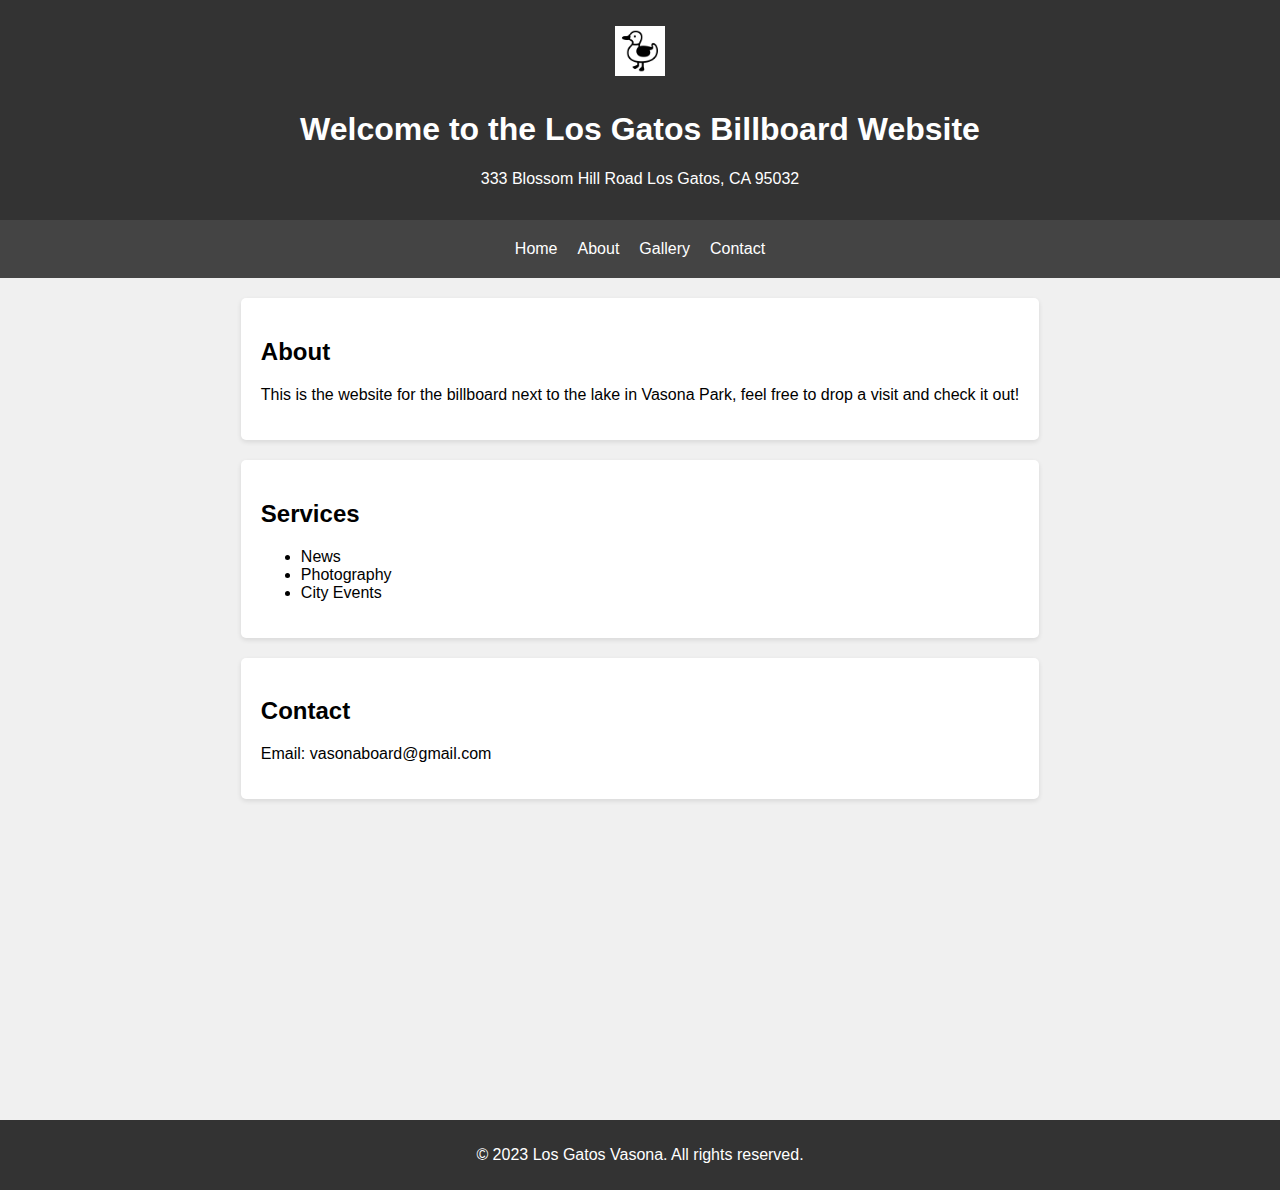
<file: index.html>
<!DOCTYPE html>
<html lang="en">
<head>
    <meta charset="UTF-8">
    <meta name="viewport" content="width=device-width, initial-scale=1.0">
    <title>Los Gatos Vasona</title>
    <link rel="icon" type="image/x-icon" href="favicon.ico">
    <link rel="stylesheet" href="styles.css">
</head>
<body>
    <header>
        <img src="duck.png" alt="Logo" class="logo">
        <h1>Welcome to the Los Gatos Billboard Website</h1>
        <p>333 Blossom Hill Road Los Gatos, CA 95032</p>
    </header>

    <div class="wrapper">
        <nav>
            <ul>
                <li><a href="#">Home</a></li>
                <li><a href="about.html">About</a></li>
                <li><a href="gallery.html">Gallery</a></li>
                <li><a href="contact.html">Contact</a></li>
            </ul>
        </nav>

        <div class="container">
            <div class="section">
                <h2>About</h2>
                <p>This is the website for the billboard next to the lake in Vasona Park, feel free to drop a visit and check it out!</p>
            </div>

            <div class="section">
                <h2>Services</h2>
                <ul>
                    <li>News</li>
                    <li>Photography</li>
                    <li>City Events</li>
                </ul>
            </div>

            <div class="section">
                <h2>Contact</h2>
                <p>Email: vasonaboard@gmail.com</p>
            </div>
        </div>
    </div>

    <footer>
        <p>&copy; 2023 Los Gatos Vasona. All rights reserved.</p>
    </footer>
</body>
</html>
</file>
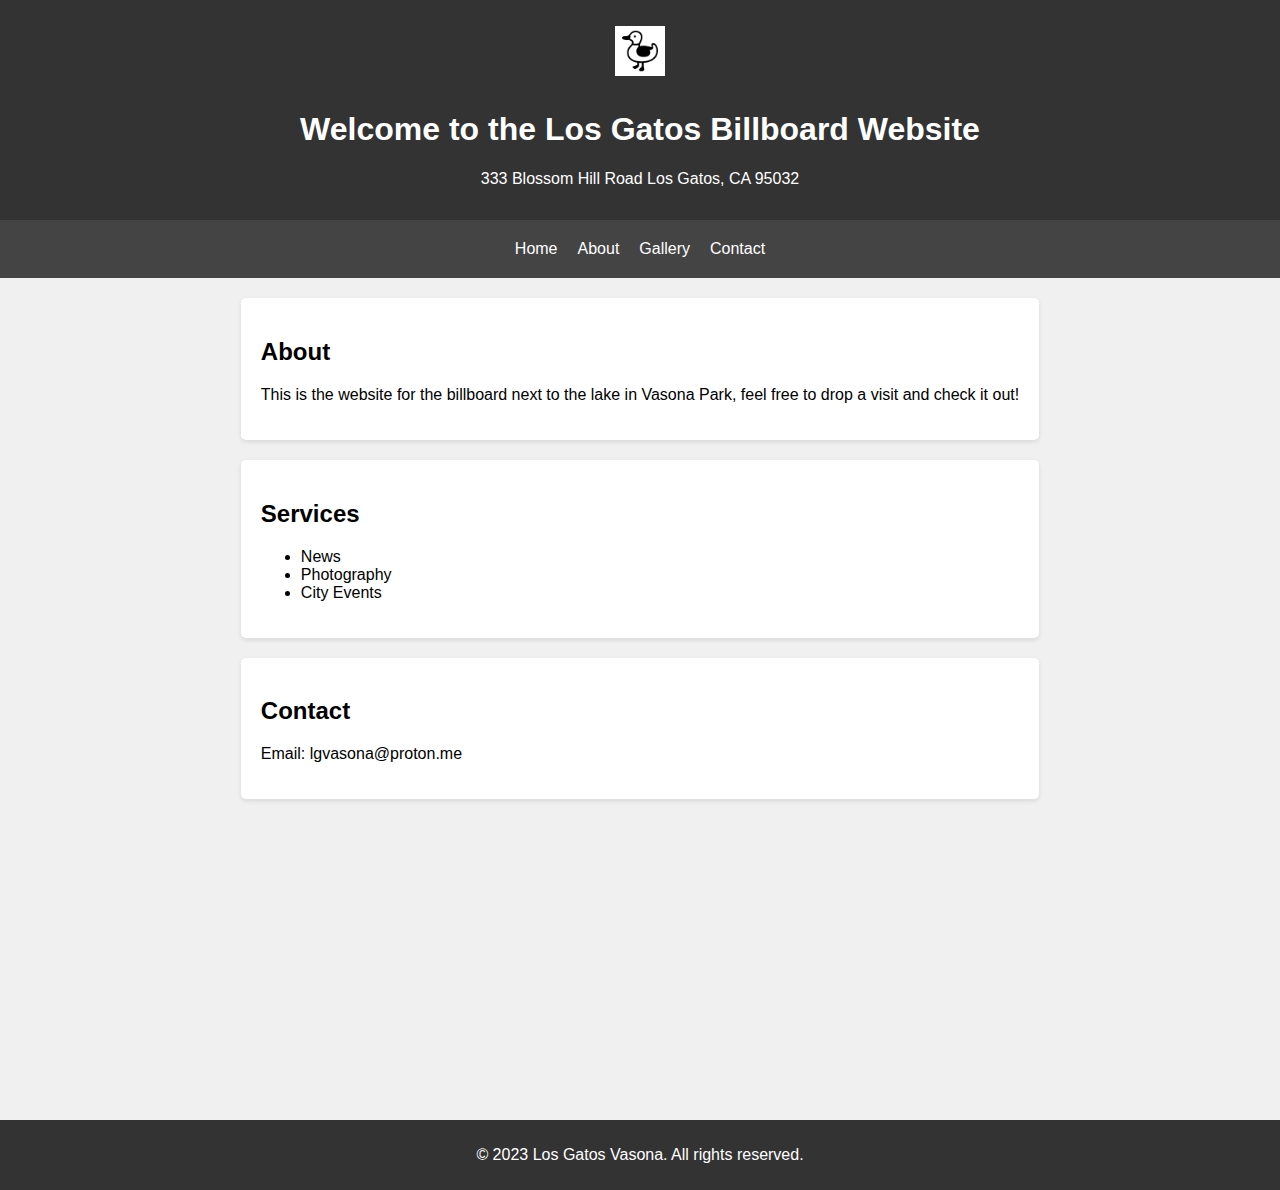
<file: lgvasona website/index.html>
<!DOCTYPE html>
<html lang="en">
<head>
    <meta charset="UTF-8">
    <meta name="viewport" content="width=device-width, initial-scale=1.0">
    <title>Los Gatos Vasona</title>
    <link rel="icon" type="image/x-icon" href="favicon.ico">
    <link rel="stylesheet" href="styles.css">
</head>
<body>
    <header>
        <img src="duck.png" alt="Logo" class="logo">
        <h1>Welcome to the Los Gatos Billboard Website</h1>
        <p>333 Blossom Hill Road Los Gatos, CA 95032</p>
    </header>

    <div class="wrapper">
        <nav>
            <ul>
                <li><a href="#">Home</a></li>
                <li><a href="about.html">About</a></li>
                <li><a href="gallery.html">Gallery</a></li>
                <li><a href="contact.html">Contact</a></li>
            </ul>
        </nav>

        <div class="container">
            <div class="section">
                <h2>About</h2>
                <p>This is the website for the billboard next to the lake in Vasona Park, feel free to drop a visit and check it out!</p>
            </div>

            <div class="section">
                <h2>Services</h2>
                <ul>
                    <li>News</li>
                    <li>Photography</li>
                    <li>City Events</li>
                </ul>
            </div>

            <div class="section">
                <h2>Contact</h2>
                <p>Email: lgvasona@proton.me</p>
            </div>
        </div>
    </div>

    <footer>
        <p>&copy; 2023 Los Gatos Vasona. All rights reserved.</p>
    </footer>
</body>
</html>
</file>
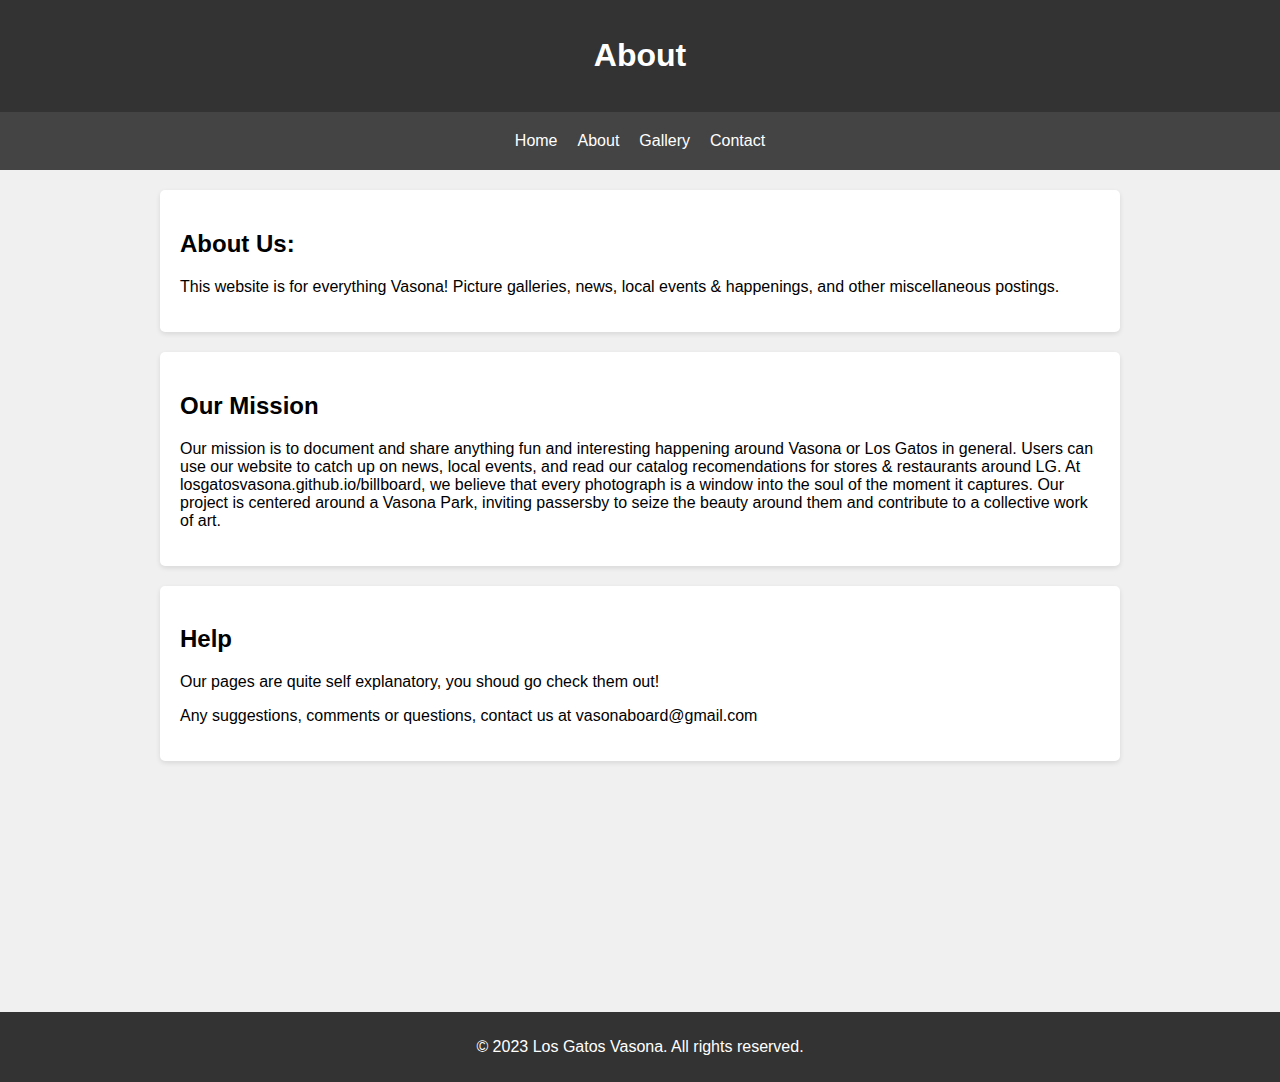
<file: about.html>
<!DOCTYPE html>
<html lang="en">
<head>
    <meta charset="UTF-8">
    <meta name="viewport" content="width=device-width, initial-scale=1.0">
    <title>About</title>
    <link rel="icon" type="image/x-icon" href="favicon.ico">
    <link rel="stylesheet" href="styles.css">
</head>
<body>
    <header>
        <h1>About</h1>
    </header>

    <div class="wrapper">
        <nav>
            <ul>
                <li><a href="index.html">Home</a></li>
                <li><a href="#">About</a></li>
                <li><a href="gallery.html">Gallery</a></li>
                <li><a href="contact.html">Contact</a></li>
            </ul>
        </nav>

        <div class="container">
            <div class="section">
                <h2>About Us:</h2>
                <p>This website is for everything Vasona! Picture galleries, news, local events & happenings, and other miscellaneous postings.</p>
            </div>

            <div class="section">
                <h2>Our Mission</h2>
                <p>Our mission is to document and share anything fun and interesting happening around Vasona or Los Gatos in general. Users can use our website to catch up on news, local events, and read our catalog recomendations for stores & restaurants around LG. At losgatosvasona.github.io/billboard, we believe that every photograph is a window into the soul of the moment it captures. Our project is centered around a Vasona Park, inviting passersby to seize the beauty around them and contribute to a collective work of art.</p>
            </div>

            <div class="section">
                <h2>Help</h2>
                <p>Our pages are quite self explanatory, you shoud go check them out!</p>
                <p>Any suggestions, comments or questions, contact us at vasonaboard@gmail.com</p>
            </div>
        </div>
    </div>

    <footer>
        <p>&copy; 2023 Los Gatos Vasona. All rights reserved.</p>
    </footer>
</body>
</html>
</file>
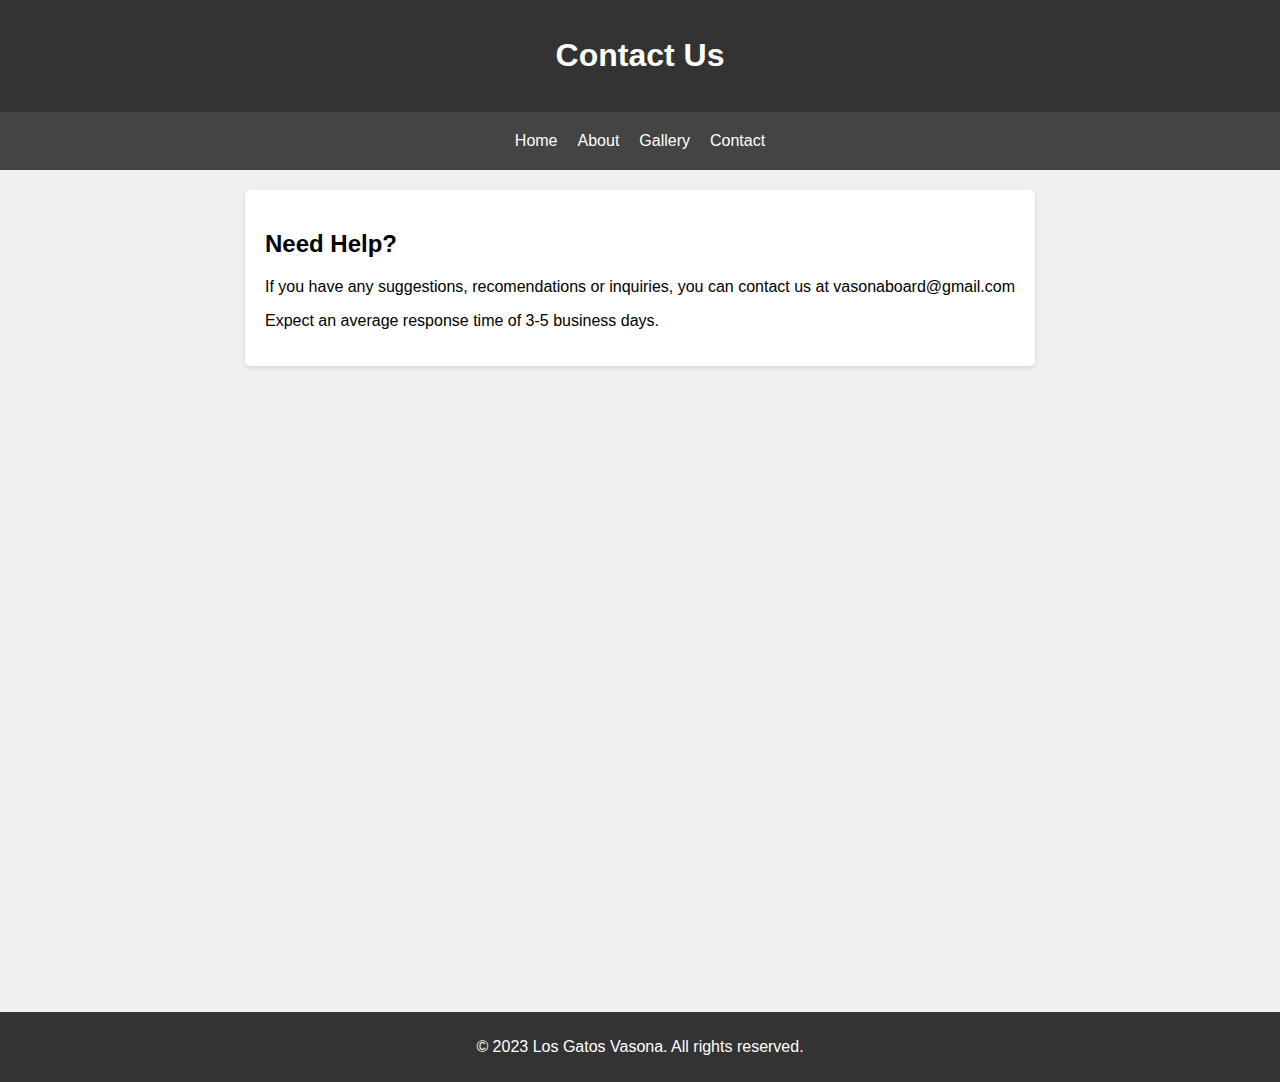
<file: contact.html>
<!DOCTYPE html>
<html lang="en">
<head>
    <meta charset="UTF-8">
    <meta name="viewport" content="width=device-width, initial-scale=1.0">
    <title>Contact</title>
    <link rel="icon" type="image/x-icon" href="favicon.ico">
    <link rel="stylesheet" href="styles.css">
</head>
<body>
    <header>
        <h1>Contact Us</h1>
    </header>

    <div class="wrapper">
        <nav>
            <ul>
                <li><a href="index.html">Home</a></li>
                <li><a href="about.html">About</a></li>
                <li><a href="gallery.html">Gallery</a></li>
                <li><a href="#">Contact</a></li>
            </ul>
        </nav>

        <div class="container">
            <div class="section">
                <h2>Need Help?</h2>
                <p>If you have any suggestions, recomendations or inquiries, you can contact us at vasonaboard@gmail.com</p>
                <p>Expect an average response time of 3-5 business days.</p>
            </div>

        </div>
    </div>

    <footer>
        <p>&copy; 2023 Los Gatos Vasona. All rights reserved.</p>
    </footer>
</body>
</html>
</file>
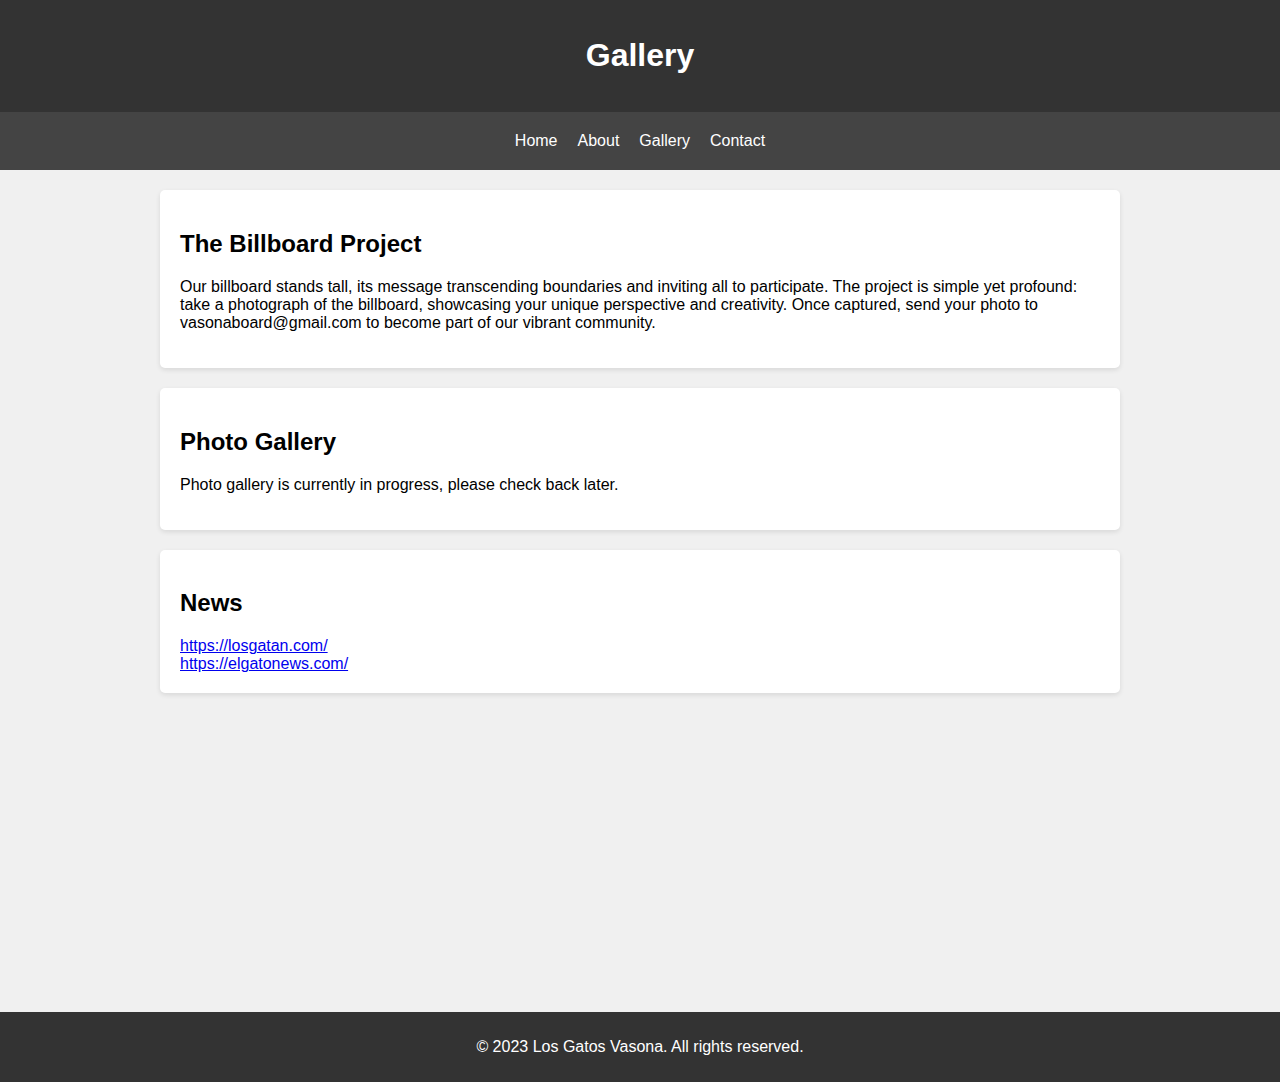
<file: gallery.html>
<!DOCTYPE html>
<html lang="en">
<head>
    <meta charset="UTF-8">
    <meta name="viewport" content="width=device-width, initial-scale=1.0">
    <title>Gallery</title>
    <link rel="icon" type="image/x-icon" href="favicon.ico">
    <link rel="stylesheet" href="styles.css">
</head>
<body>
    <header>
        <h1>Gallery</h1>
    </header>

    <div class="wrapper">
        <nav>
            <ul>
                <li><a href="index.html">Home</a></li>
                <li><a href="about.html">About</a></li>
                <li><a href="#">Gallery</a></li>
                <li><a href="contact.html">Contact</a></li>
            </ul>
        </nav>

        <div class="container">
            <div class="section">
                <h2>The Billboard Project</h2>
                <p>Our billboard stands tall, its message transcending boundaries and inviting all to participate. The project is simple yet profound: take a photograph of the billboard, showcasing your unique perspective and creativity. Once captured, send your photo to vasonaboard@gmail.com to become part of our vibrant community.</p>
            </div>

            <div class="section">
                <h2>Photo Gallery</h2>
                <p>Photo gallery is currently in progress, please check back later.</p>
            </div>

            <div class="section">
                <h2>News</h2>
                <a href="https://losgatan.com/">https://losgatan.com/<br></a>
                <a href="https://elgatonews.com/">https://elgatonews.com/</a>
            </div>
        </div>
    </div>

    <footer>
        <p>&copy; 2023 Los Gatos Vasona. All rights reserved.</p>
    </footer>
</body>
</html>
</file>
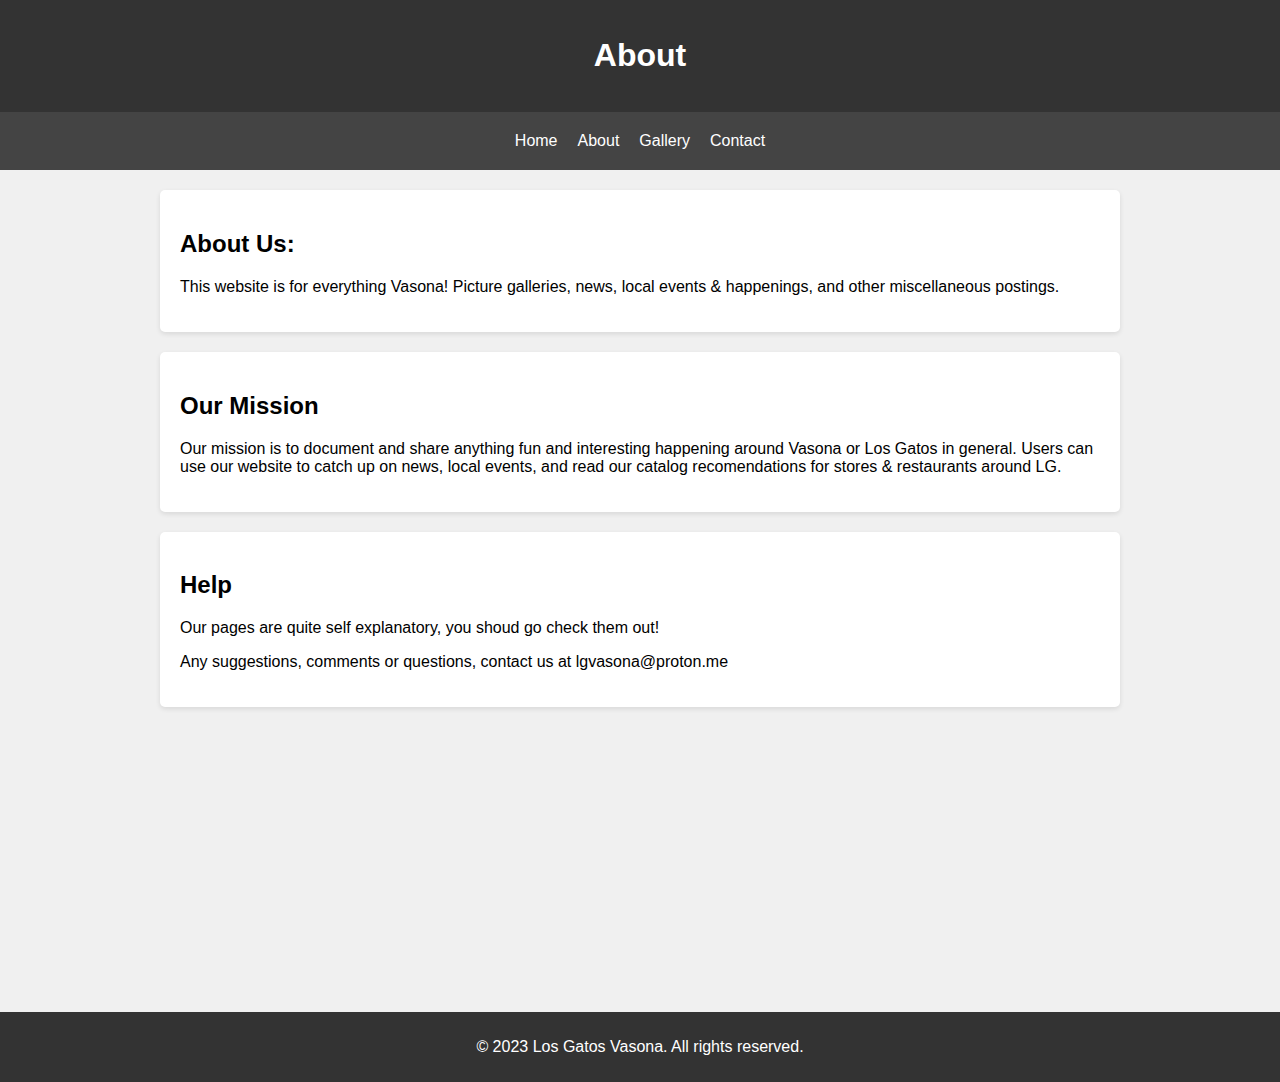
<file: lgvasona website/about.html>
<!DOCTYPE html>
<html lang="en">
<head>
    <meta charset="UTF-8">
    <meta name="viewport" content="width=device-width, initial-scale=1.0">
    <title>About</title>
    <link rel="icon" type="image/x-icon" href="favicon.ico">
    <link rel="stylesheet" href="styles.css">
</head>
<body>
    <header>
        <h1>About</h1>
    </header>

    <div class="wrapper">
        <nav>
            <ul>
                <li><a href="index.html">Home</a></li>
                <li><a href="#">About</a></li>
                <li><a href="gallery.html">Gallery</a></li>
                <li><a href="contact.html">Contact</a></li>
            </ul>
        </nav>

        <div class="container">
            <div class="section">
                <h2>About Us:</h2>
                <p>This website is for everything Vasona! Picture galleries, news, local events & happenings, and other miscellaneous postings.</p>
            </div>

            <div class="section">
                <h2>Our Mission</h2>
                <p>Our mission is to document and share anything fun and interesting happening around Vasona or Los Gatos in general. Users can use our website to catch up on news, local events, and read our catalog recomendations for stores & restaurants around LG.</p>
            </div>

            <div class="section">
                <h2>Help</h2>
                <p>Our pages are quite self explanatory, you shoud go check them out!</p>
                <p>Any suggestions, comments or questions, contact us at lgvasona@proton.me</p>
            </div>
        </div>
    </div>

    <footer>
        <p>&copy; 2023 Los Gatos Vasona. All rights reserved.</p>
    </footer>
</body>
</html>
</file>
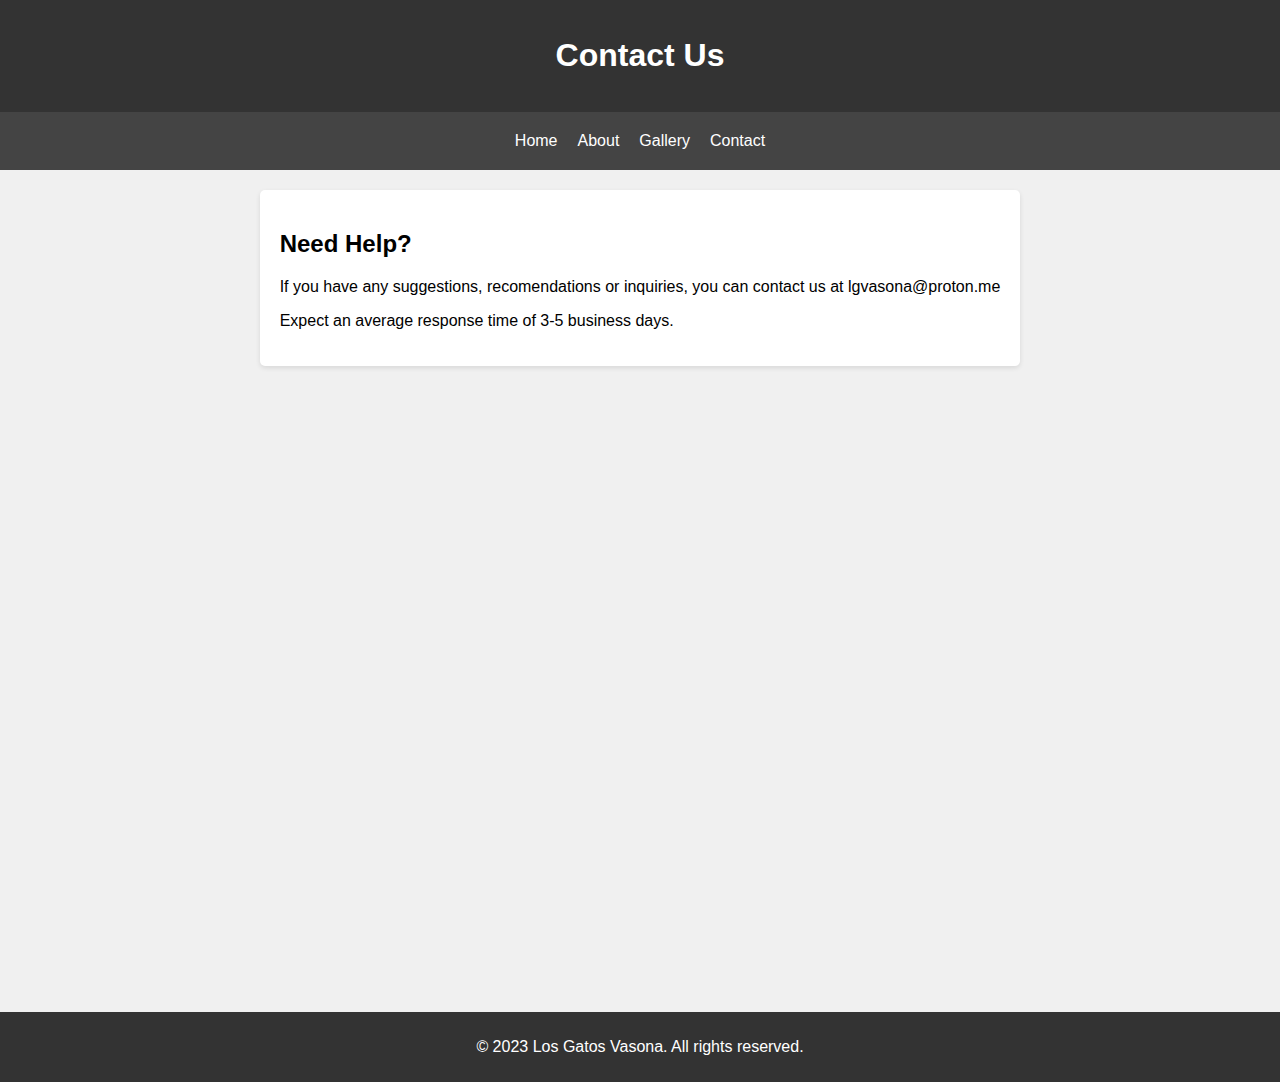
<file: lgvasona website/contact.html>
<!DOCTYPE html>
<html lang="en">
<head>
    <meta charset="UTF-8">
    <meta name="viewport" content="width=device-width, initial-scale=1.0">
    <title>Contact</title>
    <link rel="icon" type="image/x-icon" href="favicon.ico">
    <link rel="stylesheet" href="styles.css">
</head>
<body>
    <header>
        <h1>Contact Us</h1>
    </header>

    <div class="wrapper">
        <nav>
            <ul>
                <li><a href="index.html">Home</a></li>
                <li><a href="about.html">About</a></li>
                <li><a href="gallery.html">Gallery</a></li>
                <li><a href="#">Contact</a></li>
            </ul>
        </nav>

        <div class="container">
            <div class="section">
                <h2>Need Help?</h2>
                <p>If you have any suggestions, recomendations or inquiries, you can contact us at lgvasona@proton.me</p>
                <p>Expect an average response time of 3-5 business days.</p>
            </div>

        </div>
    </div>

    <footer>
        <p>&copy; 2023 Los Gatos Vasona. All rights reserved.</p>
    </footer>
</body>
</html>
</file>
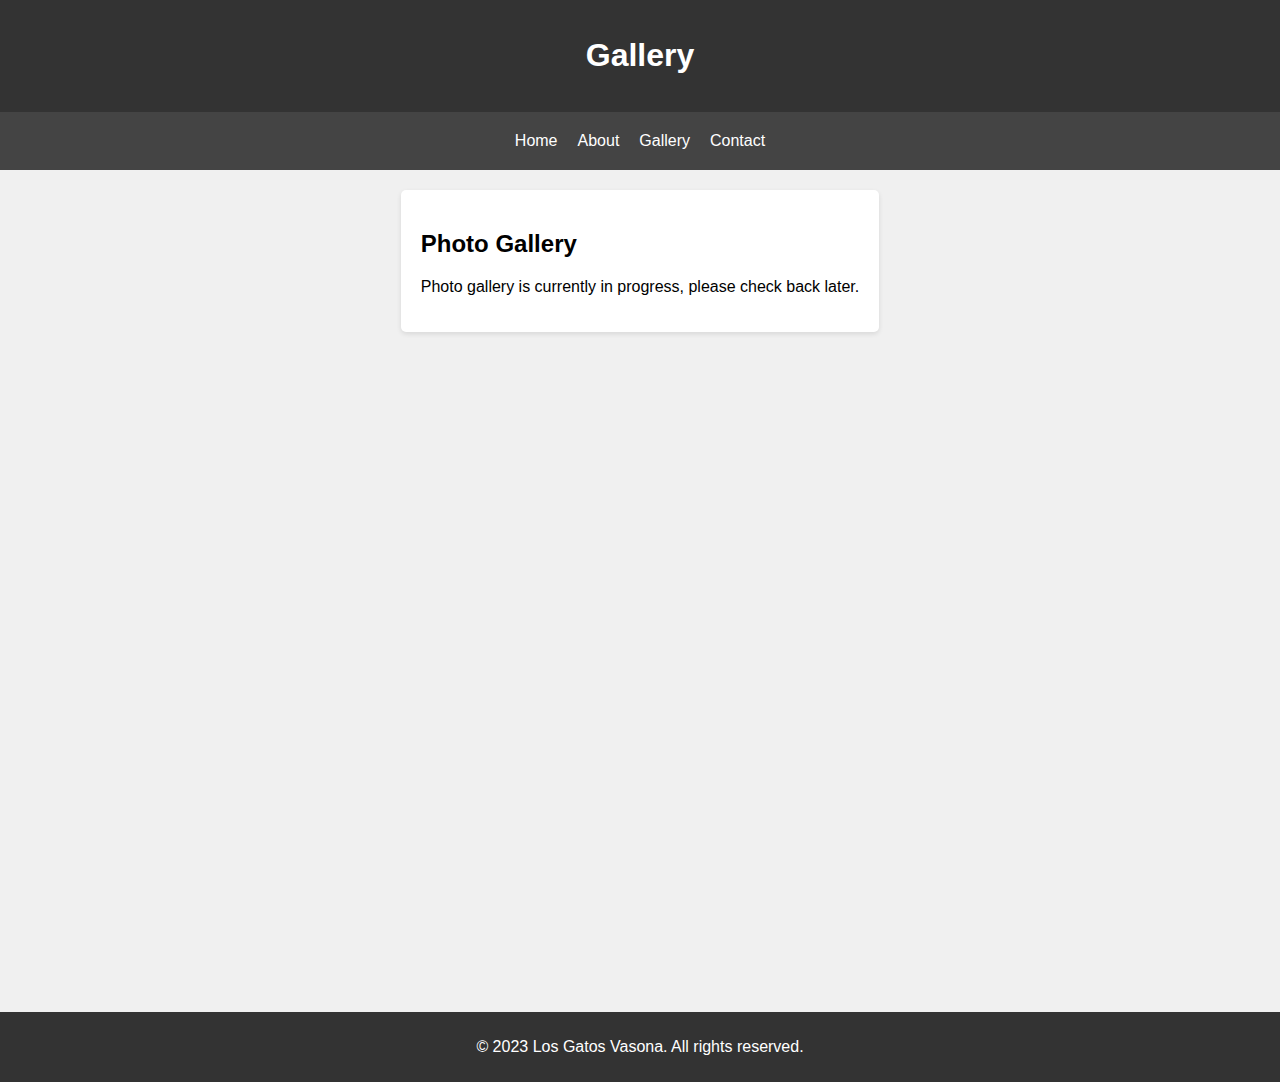
<file: lgvasona website/gallery.html>
<!DOCTYPE html>
<html lang="en">
<head>
    <meta charset="UTF-8">
    <meta name="viewport" content="width=device-width, initial-scale=1.0">
    <title>Gallery</title>
    <link rel="icon" type="image/x-icon" href="favicon.ico">
    <link rel="stylesheet" href="styles.css">
</head>
<body>
    <header>
        <h1>Gallery</h1>
    </header>

    <div class="wrapper">
        <nav>
            <ul>
                <li><a href="index.html">Home</a></li>
                <li><a href="about.html">About</a></li>
                <li><a href="#">Gallery</a></li>
                <li><a href="contact.html">Contact</a></li>
            </ul>
        </nav>

        <div class="container">
            <div class="section">
                <h2>Photo Gallery</h2>
                <p>Photo gallery is currently in progress, please check back later.</p>
            </div>

        </div>
    </div>

    <footer>
        <p>&copy; 2023 Los Gatos Vasona. All rights reserved.</p>
    </footer>
</body>
</html>
</file>
<file: styles.css>
body {
  font-family: Arial, sans-serif;
  background-color: #f0f0f0;
  margin: 0;
  padding: 0;
}

.wrapper {
  display: flex;
  flex-direction: column;
  min-height: 100vh;
}

header {
  background-color: #333;
  color: #fff;
  padding: 16px;
  text-align: center;
}

.logo {
  width: 50px; /* Adjust the width to your logo's dimensions */
  height: 50px; /* Adjust the height to your logo's dimensions */
  margin: 10px; /* Adjust the margin as needed */
}

nav {
  background-color: #444;
  position: sticky;
  top: 0;
  z-index: 100;
}

nav ul {
  list-style: none;
  display: flex;
  justify-content: center;
  padding: 20px;
  margin: 0;
}

nav li {
  margin: 0 10px;
}

nav a {
  text-decoration: none;
  color: #fff;
  transition: background-color 0.3s ease;
}

nav a:hover {
  background-color: #ff6600;
}

.container {
  max-width: 960px;
  margin: 0 auto;
  padding: 20px;
}

.section {
  background-color: #fff;
  padding: 20px;
  margin-bottom: 20px;
  border-radius: 5px;
  box-shadow: 0 2px 5px rgba(0, 0, 0, 0.1);
}

footer {
  background-color: #333;
  color: #fff;
  text-align: center;
  padding: 10px;
}
</file>
<file: lgvasona website/styles.css>
body {
  font-family: Arial, sans-serif;
  background-color: #f0f0f0;
  margin: 0;
  padding: 0;
}

.wrapper {
  display: flex;
  flex-direction: column;
  min-height: 100vh;
}

header {
  background-color: #333;
  color: #fff;
  padding: 16px;
  text-align: center;
}

.logo {
  width: 50px; /* Adjust the width to your logo's dimensions */
  height: 50px; /* Adjust the height to your logo's dimensions */
  margin: 10px; /* Adjust the margin as needed */
}

nav {
  background-color: #444;
  position: sticky;
  top: 0;
  z-index: 100;
}

nav ul {
  list-style: none;
  display: flex;
  justify-content: center;
  padding: 20px;
  margin: 0;
}

nav li {
  margin: 0 10px;
}

nav a {
  text-decoration: none;
  color: #fff;
  transition: background-color 0.3s ease;
}

nav a:hover {
  background-color: #ff6600;
}

.container {
  max-width: 960px;
  margin: 0 auto;
  padding: 20px;
}

.section {
  background-color: #fff;
  padding: 20px;
  margin-bottom: 20px;
  border-radius: 5px;
  box-shadow: 0 2px 5px rgba(0, 0, 0, 0.1);
}

footer {
  background-color: #333;
  color: #fff;
  text-align: center;
  padding: 10px;
}
</file>
